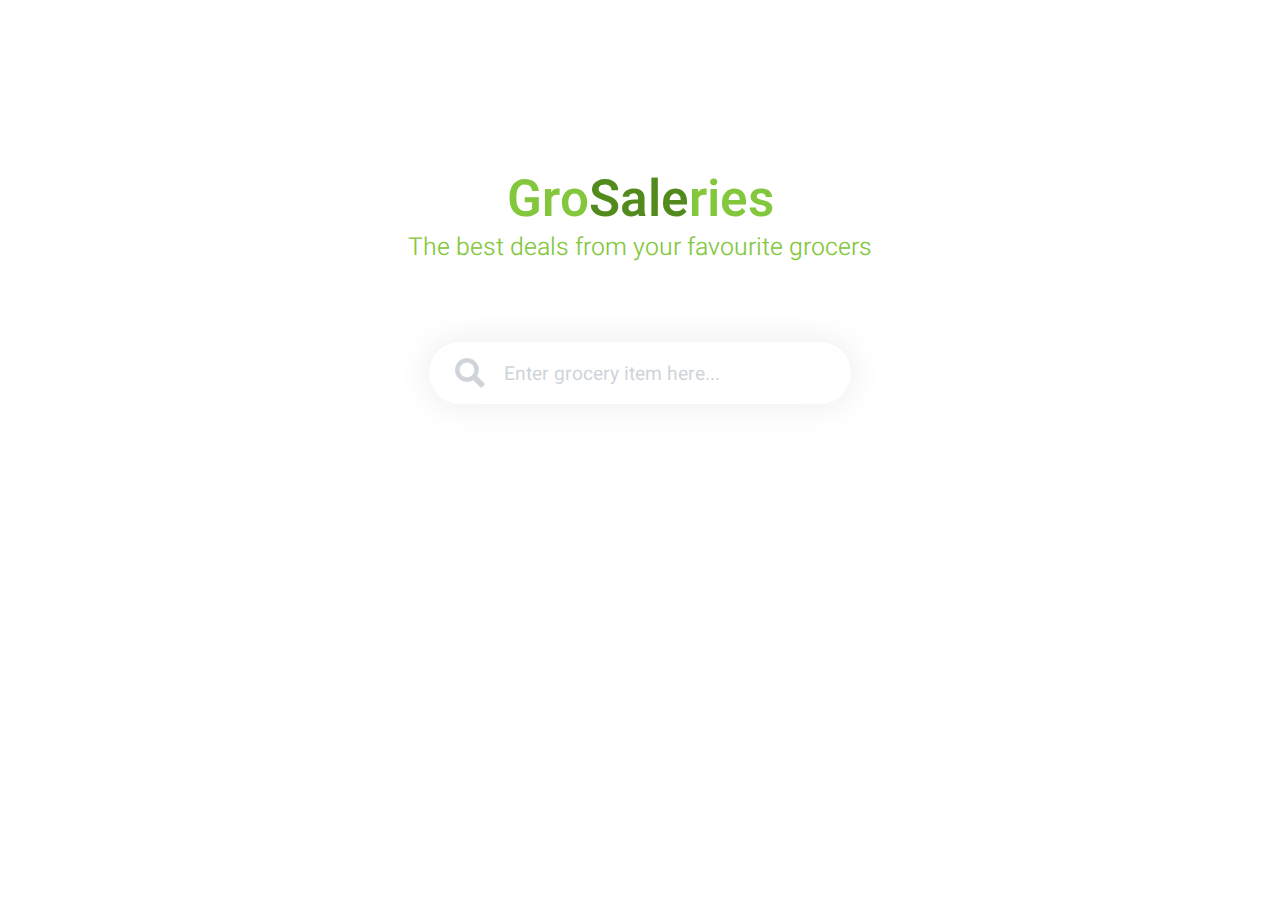
<file: src/html/index.html>
<!DOCTYPE html>

<html>

<head>
    <title>GroSaleries</title>
    <script src="https://ajax.googleapis.com/ajax/libs/jquery/3.3.1/jquery.min.js"></script>
    <link rel="stylesheet" href="https://stackpath.bootstrapcdn.com/bootstrap/4.3.1/css/bootstrap.min.css" />
    <link rel="stylesheet" href="../css/style.css">
    <link rel="stylesheet" href="https://use.fontawesome.com/releases/v5.8.1/css/all.css"
        integrity="sha384-50oBUHEmvpQ+1lW4y57PTFmhCaXp0ML5d60M1M7uH2+nqUivzIebhndOJK28anvf" crossorigin="anonymous">
    <link href="https://fonts.googleapis.com/css?family=Heebo:100,300,400,500,700,800,900" rel="stylesheet">
    <script src="https://stackpath.bootstrapcdn.com/bootstrap/4.3.1/js/bootstrap.min.js"></script>
    <script src="../js/main.js"></script>
    <link rel="icon" type="image/png" href="../../img/GS.png">
</head>

<body>
    <div id="whitespace"></div>
    <div class="container">
        <div id="absolute-container">
            <a href="index.html">
                <h2 align="center">Gro<span>Sale</span>ries</h2>
            </a>
            <p align="center">The best deals from your favourite grocers</p>
            <div id="input-container" align="center">
                <input type="text" name="search" id="search" placeholder="Enter grocery item here..."
                    class="form-control" />
                <img id="magnifying-glass" src="../../img/magnifyingGlass.png" alt="magnifyingGlass">
            </div>
        </div>
        <div id="flexContainer">
            <div class="divTest">
                <img src="../../img/woolies.png" alt="Woolies" width="100" height="80">
                <div id="woolies-wrapper" class="table-wrapper-scroll-y my-custom-scrollbar">
                    <table class="table">
                        <thead>
                            <tr>
                                <th scope="col">Product</th>
                                <th scope="col">Price</th>
                            </tr>
                        </thead>
                        <tbody id="woolies"></tbody>
                    </table>
                </div>
            </div>
            <div class="divTest">
                <img src="../../img/aldi.jpg" alt="Aldi" width="80" height="100">
                <div id="aldi-wrapper" class="table-wrapper-scroll-y my-custom-scrollbar">
                    <table class="table">
                        <thead>
                            <tr>
                                <th scope="col">Product</th>
                                <th scope="col">Price</th>
                            </tr>
                        </thead>
                        <tbody id="aldi"></tbody>
                    </table>
                </div>
            </div>
        </div>
    </div>
    <!-- mohan -->
</body>

</html>
</file>
<file: src/css/style.css>
* {
    font-family: 'Heebo', sans-serif;
    margin: 0;
    padding: 0;
}

#whitespace {
    height: 170px;
}

.container {
    padding: 0;
    max-width: 90%;
}

h2 {
    color: #83C73D;
    margin-bottom: -2px;
    font-weight: 600;
    font-size: 3.2em;
}

a:link {
    text-decoration: none;
}

#absolute-container p {
    color: #83C73D;
    font-weight: 300;
    font-size: 1.55em;
    margin-bottom: 75px;
}

span {
    color: #538A1D;
}

#input-container {
    margin-top: 20px;
}

#search {
    max-width: 22em;
    margin: 0;
    border-radius: 40px;
    border: none;
    padding: 2px 0 0 75px;
    height: 62px;
    line-height: 28px;
    box-shadow: 0px 0px 33px 3px rgba(0,0,0,0.07);
    color: #989da0;
    font-size: 1.2em;
    font-weight: 400;
}

#search::placeholder {
    color: #CED4DA;
}

#magnifying-glass {
    position:relative;
    width:30px;
    right:170px;
    bottom:46px;
    cursor: pointer;
}

#flexContainer {
    flex-wrap: wrap;
    justify-content: space-around;
    display: none;
}

.divTest {
    max-width: 47%;
    width: 47%;
    display: flex;
    flex-direction: column;
    justify-content: flex-end;
    align-items: center;
}

.divTest img {
    margin-bottom: 20px;
}

.table-wrapper-scroll-y,
.my-custom-scrollbar {
    max-width: 100%;
    width: 100%;
}

.my-custom-scrollbar {
    position: relative;
    height: 300px;
    overflow: auto;
}

.table-wrapper-scroll-y {
    display: flex;
    position: relative;
}

#loading-sign {
    text-align: right;
    font-size: 24px;
    font-weight: bold;
}

@media only screen 
and (min-device-width : 320px) 
and (max-device-width : 667px),
(max-width : 600px),
(min-device-width : 375px) 
and (max-device-width : 812px)
and (-webkit-device-pixel-ratio : 3) {
    #flexContainer {
        flex-direction: column;
        justify-content: space-between;
    }
    .divTest {
        max-width: 100%;
        width: 100%;
        margin-bottom: 50px;
    }

    table {
        font-size: 28px;
    }

    .my-custom-scrollbar {
        height: 500px;
    }
}

thead tr:nth-child(1) th {
    background: #e7f9d4;
    color: #528A1C;
    font-size: 1.1em;
    padding-top: 16px;
    position: sticky;
    top: 0;
    z-index: 10;
    outline: #e7f9d4 solid 2px;
    outline-offset: -1px;
}

tbody {
    color:#6d7072;
}
</file>
